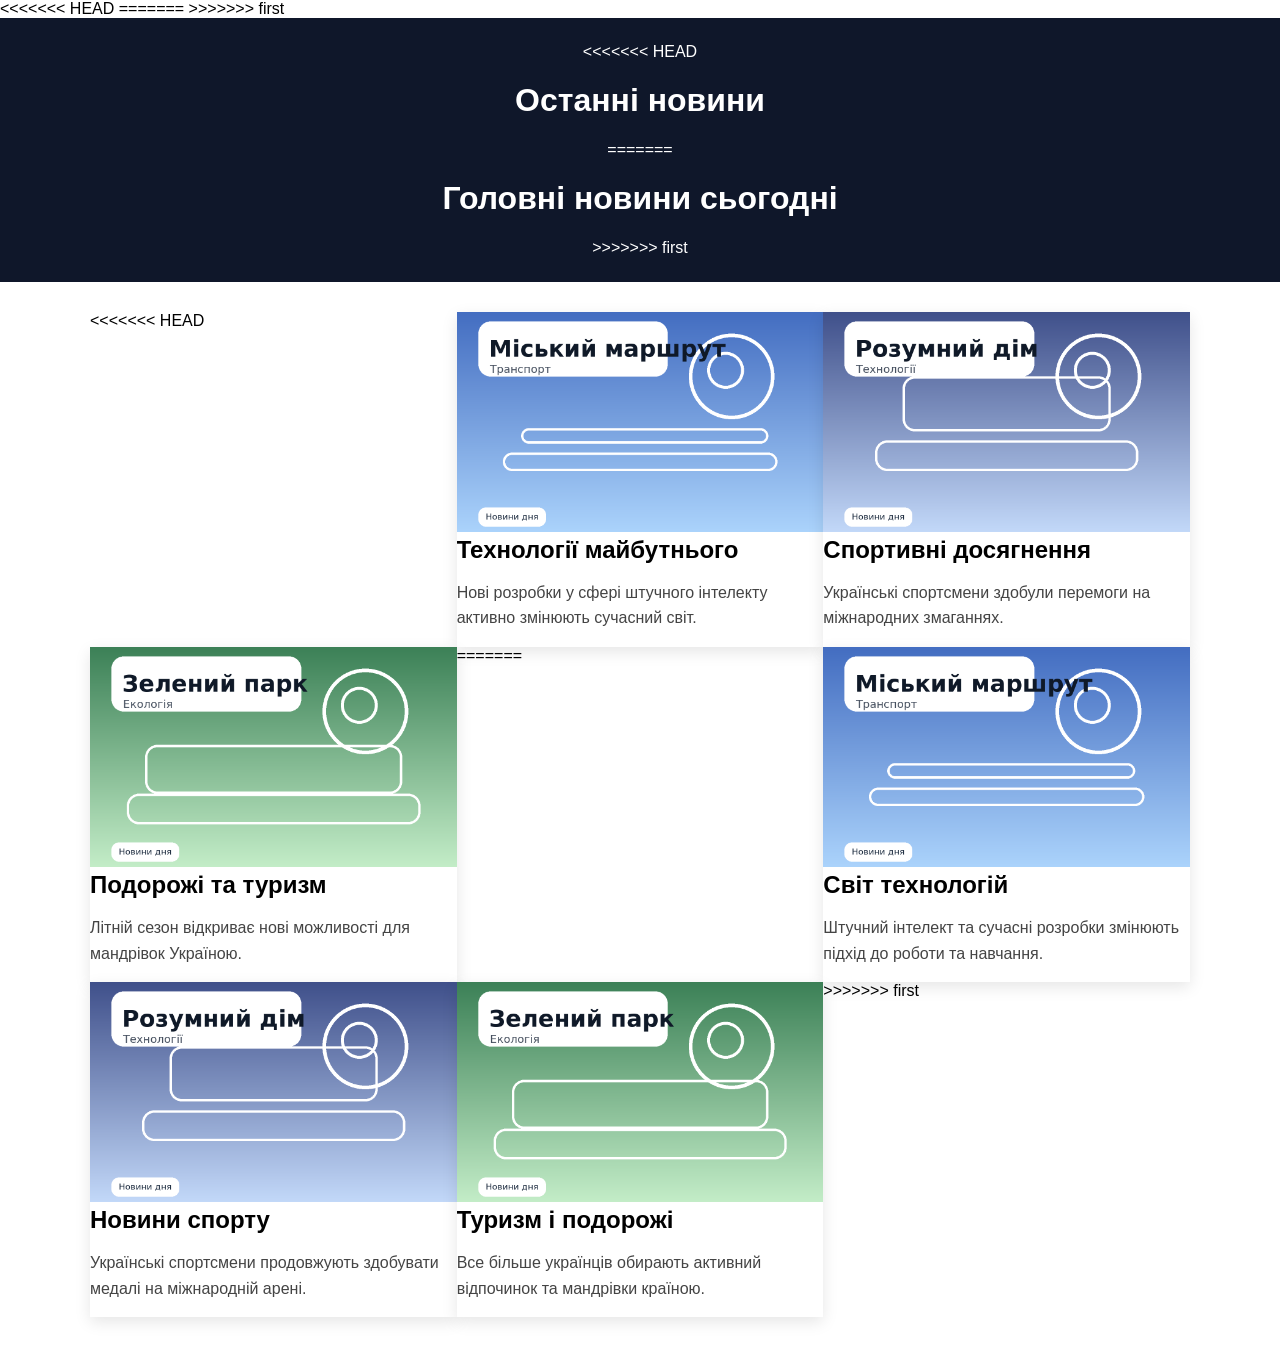
<file: ipz241_kar/index.html>
<!DOCTYPE html>
<html lang="uk">
<head>
<<<<<<< HEAD
  <meta charset="UTF-8">
  <meta name="viewport" content="width=device-width, initial-scale=1.0">
  <title>Новини дня</title>
  <link rel="stylesheet" href="style.css">
=======
    <meta charset="UTF-8">
    <meta name="viewport" content="width=device-width, initial-scale=1.0">
    <title>Новинний портал України</title>
    <link rel="stylesheet" href="style.css">
>>>>>>> first
</head>
<body>

<header>
<<<<<<< HEAD
  <h1>Останні новини</h1>
=======
    <h1>Головні новини сьогодні</h1>
>>>>>>> first
</header>

<main class="news-container">

<<<<<<< HEAD
  <article class="news-card">
    <img src="images/news-1.png" alt="Новина 1">
    <div class="news-content">
      <h2>Технології майбутнього</h2>
      <p>
        Нові розробки у сфері штучного інтелекту активно змінюють сучасний світ.
      </p>
    </div>
  </article>
  <article class="news-card">
    <img src="images/news-2.png" alt="Новина 2">
    <div class="news-content">
      <h2>Спортивні досягнення</h2>
      <p>
        Українські спортсмени здобули перемоги на міжнародних змаганнях.
      </p>
    </div>
  </article>

  <article class="news-card">
    <img src="images/news-3.png" alt="Новина 3">
    <div class="news-content">
      <h2>Подорожі та туризм</h2>
      <p>
        Літній сезон відкриває нові можливості для мандрівок Україною.
      </p>
    </div>
  </article>
=======
    <article class="news-card">
        <img src="images/news-1.png" alt="Технології">
        <div class="news-content">
            <h2>Світ технологій</h2>
            <p>
                Штучний інтелект та сучасні розробки змінюють підхід до роботи та навчання.
            </p>
        </div>
    </article>

    <article class="news-card">
        <img src="images/news-2.png" alt="Спорт">
        <div class="news-content">
            <h2>Новини спорту</h2>
            <p>
                Українські спортсмени продовжують здобувати медалі на міжнародній арені.
            </p>
        </div>
    </article>

    <article class="news-card">
        <img src="images/news-3.png" alt="Подорожі">
        <div class="news-content">
            <h2>Туризм і подорожі</h2>
            <p>
                Все більше українців обирають активний відпочинок та мандрівки країною.
            </p>
        </div>
    </article>
>>>>>>> first

</main>

</body>
</html>
</file>
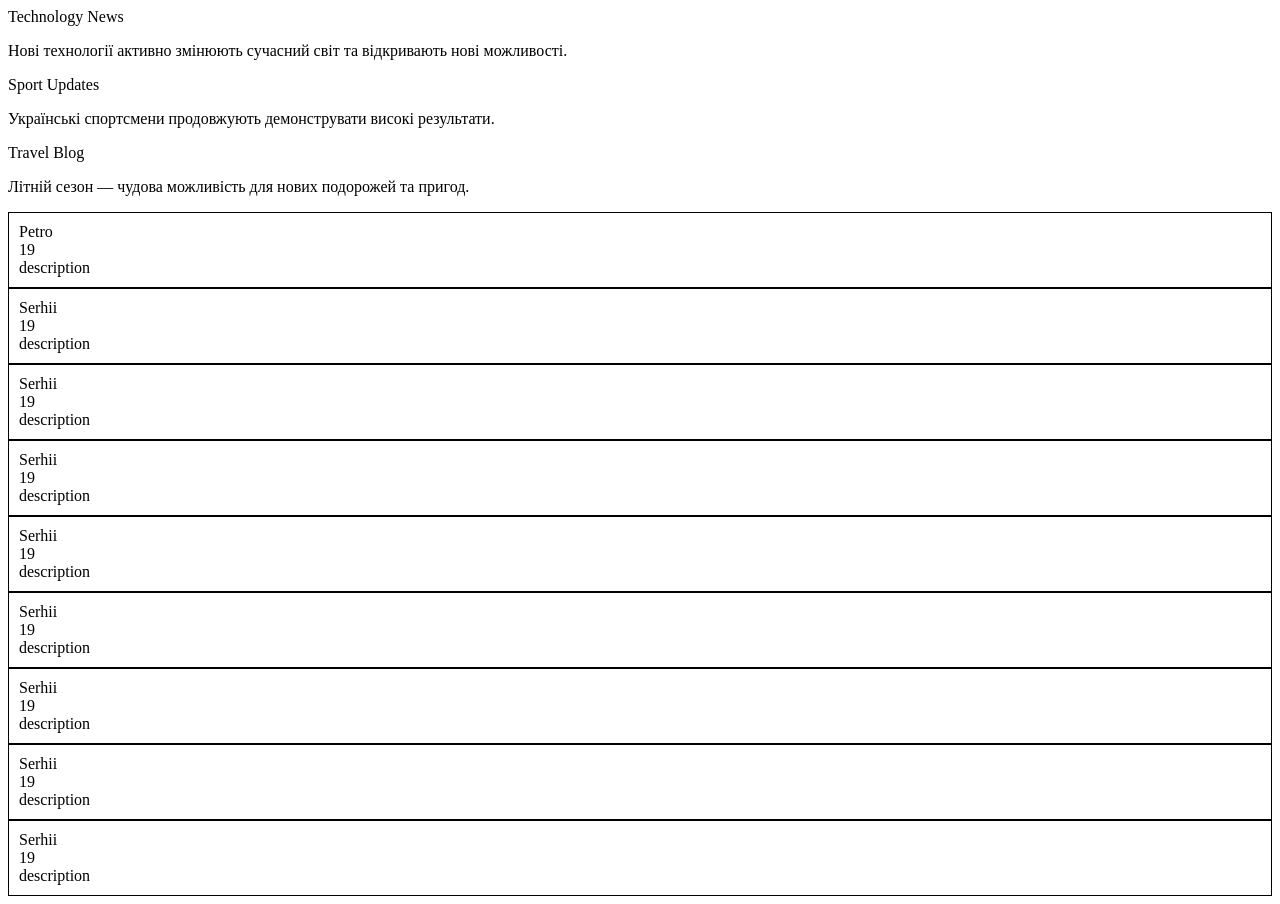
<file: jsdemo/index.html>
<!DOCTYPE html>
<html lang="uk">
<head>
    <script defer src="js/main.js"></script>
    <script defer src="js/index.js"></script>
    <link rel="stylesheet" href="style.css" />
    <meta charset="UTF-8">
    <meta name="viewport" content="width=device-width, initial-scale=1.0">
    <title>News Panels</title>
</head>
<body>

<div class="panel" id="one">
    <div class="header">
        <div class="title">Technology News</div>
    </div>

    <div class="content">
        <p>
            Нові технології активно змінюють сучасний світ та відкривають нові можливості.
        </p>
    </div>
</div>

<div class="panel">
    <div class="header">
        <div class="title">Sport Updates</div>
    </div>

    <div class="content">
        <p>
            Українські спортсмени продовжують демонструвати високі результати.
        </p>
    </div>
</div>

<div class="panel">
    <div class="header">
        <div class="title">Travel Blog</div>
    </div>

    <div class="content">
        <p>
            Літній сезон — чудова можливість для нових подорожей та пригод.
        </p>
    </div>
</div>

</body>
</html>
</file>
<file: ipz241_kar/style.css>
body {
  margin: 0;
  font-family: Arial, sans-serif;
<<<<<<< HEAD
  background: #f4f4f4;
}

header {
  background: #222;
  color: white;
  text-align: center;
  padding: 20px;
=======
  background: #eef2f7;
}

header {
  background: #0f172a;
  color: white;
  text-align: center;
  padding: 25px;
>>>>>>> first
}

.news-container {
  width: 90%;
  max-width: 1100px;
  margin: 30px auto;

  display: grid;
  grid-template-columns: repeat(3, 1fr);
<<<<<<< HEAD
  gap: 20px;
=======
  gap: 25px;
>>>>>>> first
}

.news-card {
  background: white;
<<<<<<< HEAD
  border-radius: 10px;
  overflow: hidden;

  box-shadow: 0 4px 12px rgba(0,0,0,0.1);
=======
  border-radius: 12px;
  overflow: hidden;

  box-shadow: 0 5px 15px rgba(0,0,0,0.1);
>>>>>>> first
  transition: transform 0.3s;
}

.news-card:hover {
<<<<<<< HEAD
  transform: translateY(-5px);
=======
  transform: translateY(-8px);
>>>>>>> first
}

.news-card img {
  width: 100%;
  height: 220px;
  object-fit: cover;
}

.news-content {
<<<<<<< HEAD
  padding: 15px;
=======
  padding: 18px;
>>>>>>> first
}

.news-content h2 {
  margin-top: 0;
  margin-bottom: 10px;
<<<<<<< HEAD
}

.news-content p {
  color: #555;
  line-height: 1.5;
=======
  color: #0f172a;
}

.news-content p {
  color: #444;
  line-height: 1.6;
>>>>>>> first
}

@media (max-width: 900px) {
  .news-container {
<<<<<<< HEAD
    grid-template-columns: repeat(2, 1fr);
=======
      grid-template-columns: repeat(2, 1fr);
>>>>>>> first
  }
}

@media (max-width: 600px) {
  .news-container {
<<<<<<< HEAD
    grid-template-columns: 1fr;
  }

  header h1 {
    font-size: 24px;
=======
      grid-template-columns: 1fr;
  }

  header h1 {
      font-size: 24px;
>>>>>>> first
  }
}
</file>
<file: jsdemo/style.css>
div.user {
    border:1px solid black;
    padding:10px;
}
div.user div {
    cursor: pointer;
}
div.user.selected {
    background-color: greenyellow;
}
</file>
